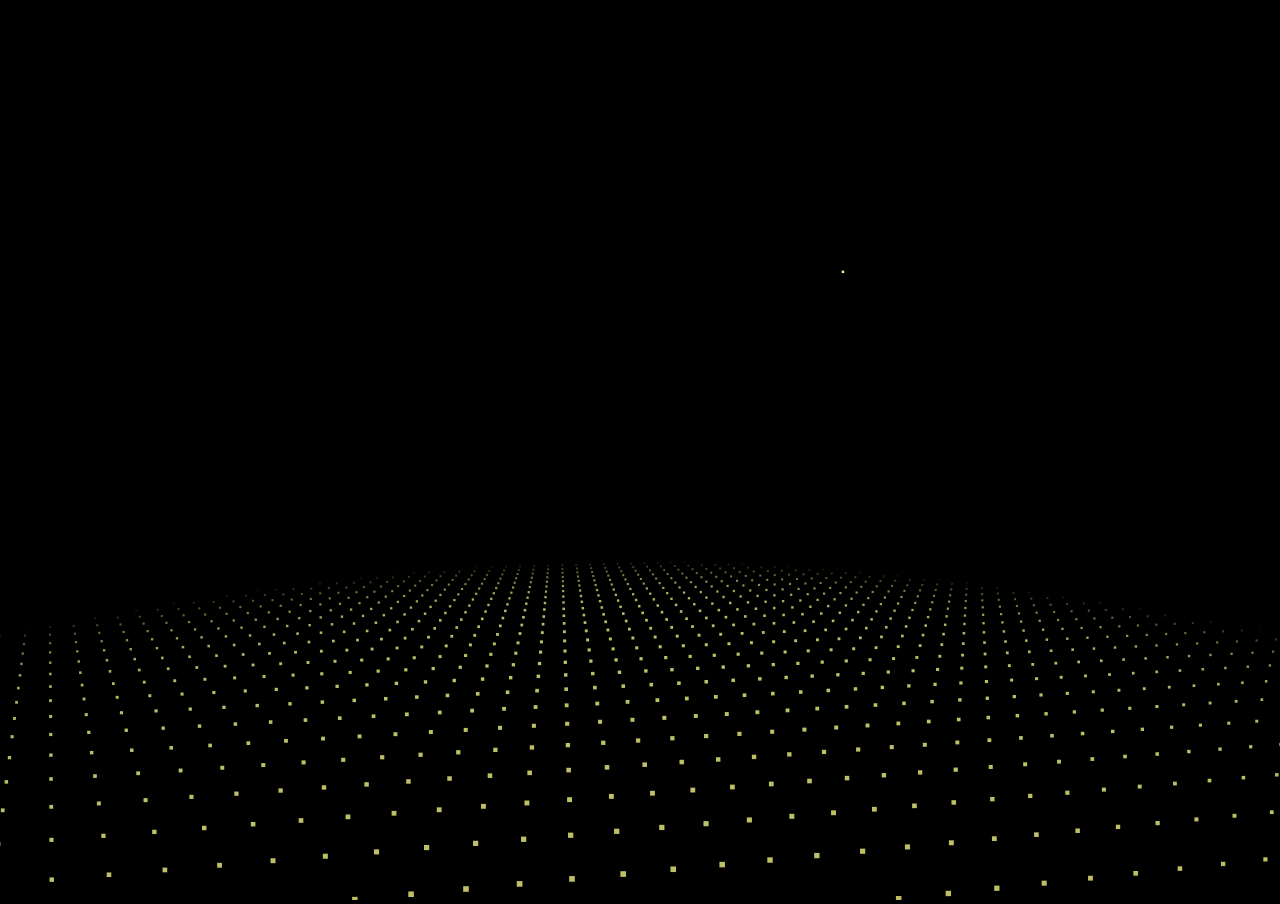
<file: index.html>
<!DOCTYPE html>
<html>
	<head>
		<meta charset="UTF-8">
		<meta name="description" content="fireworks">
		<meta name="keywords" content="HTML5,canvas,JavaScript,fireworks">
		<link rel="stylesheet" type="text/css" href="style.css">
	</head>
	<body>
		<canvas id="canvas"></canvas>
		<script src="game.js"></script>
	</body>
</html>
</file>
<file: style.css>
html,body{
	margin:0px;
	width:100%;
	height:100%;
	overflow:hidden;
	background:#000;
}

#canvas{
	width:100%;
	height:100%;
}
</file>
